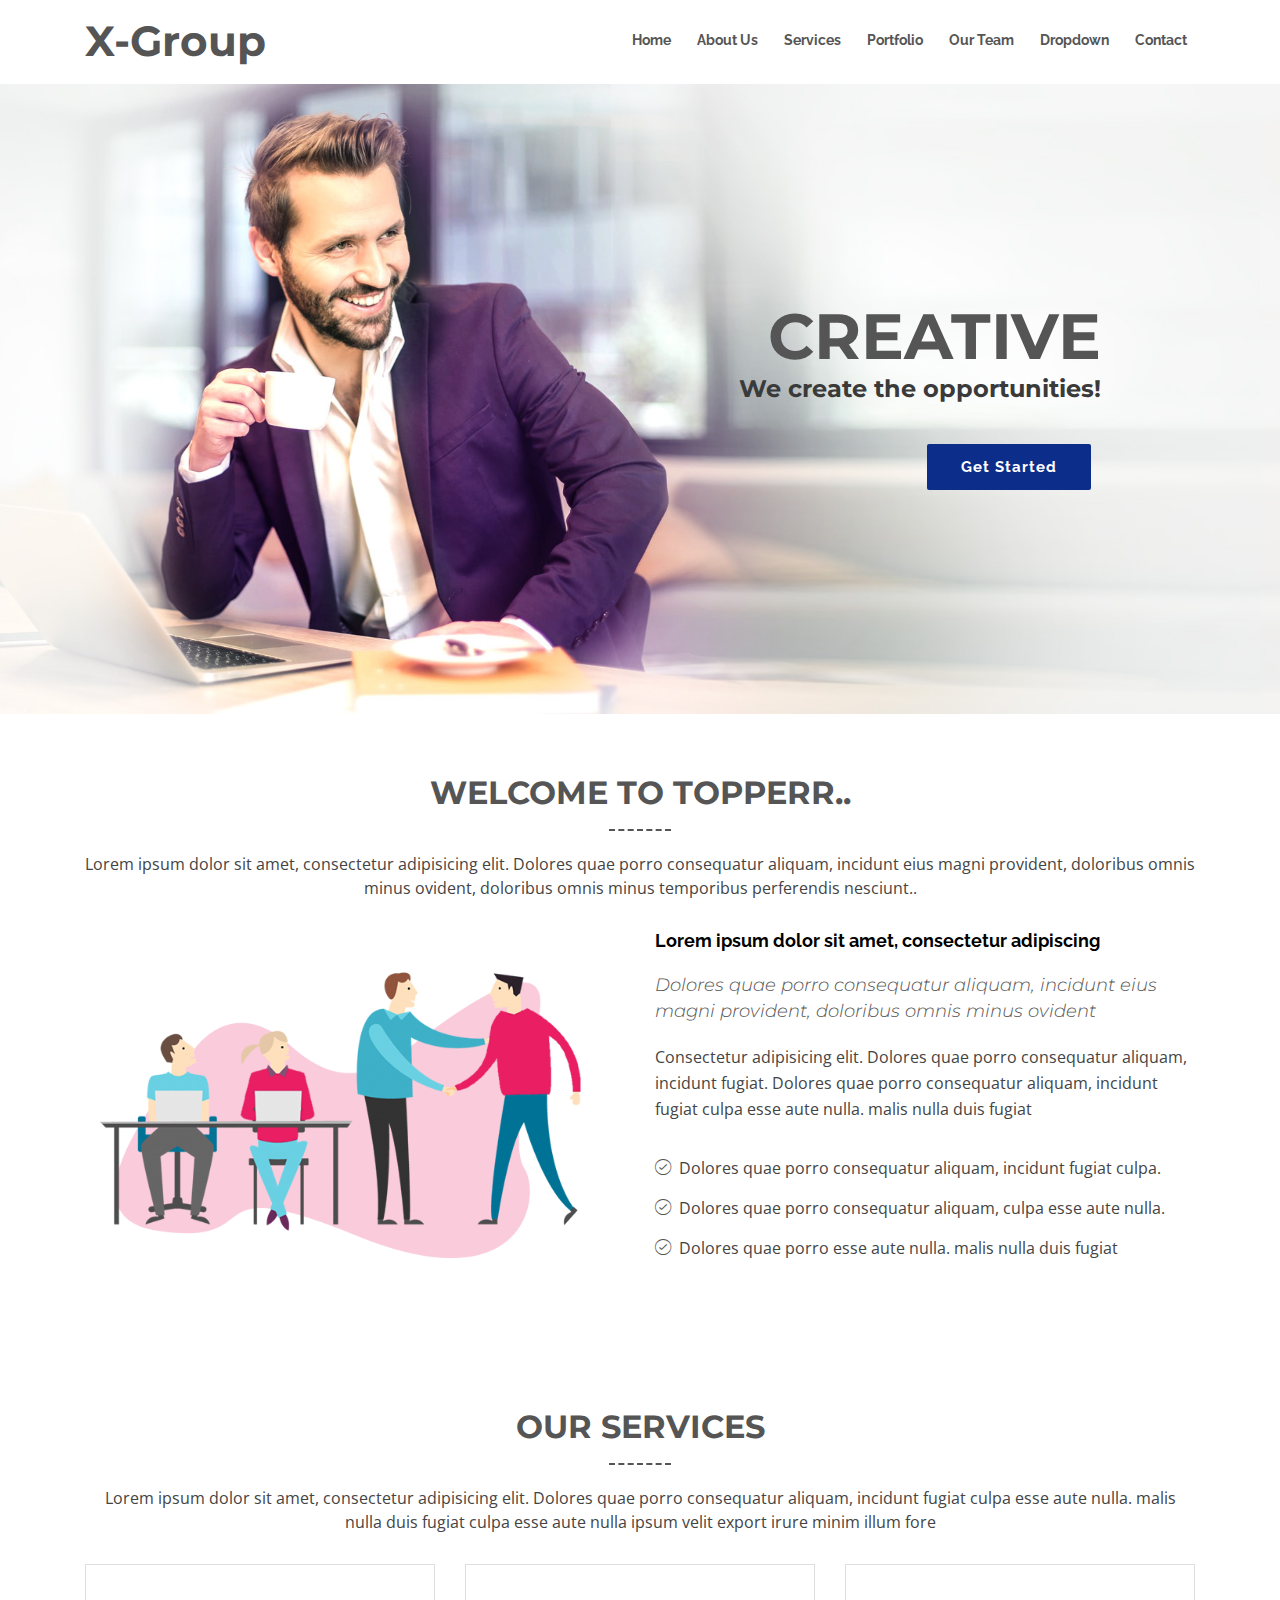
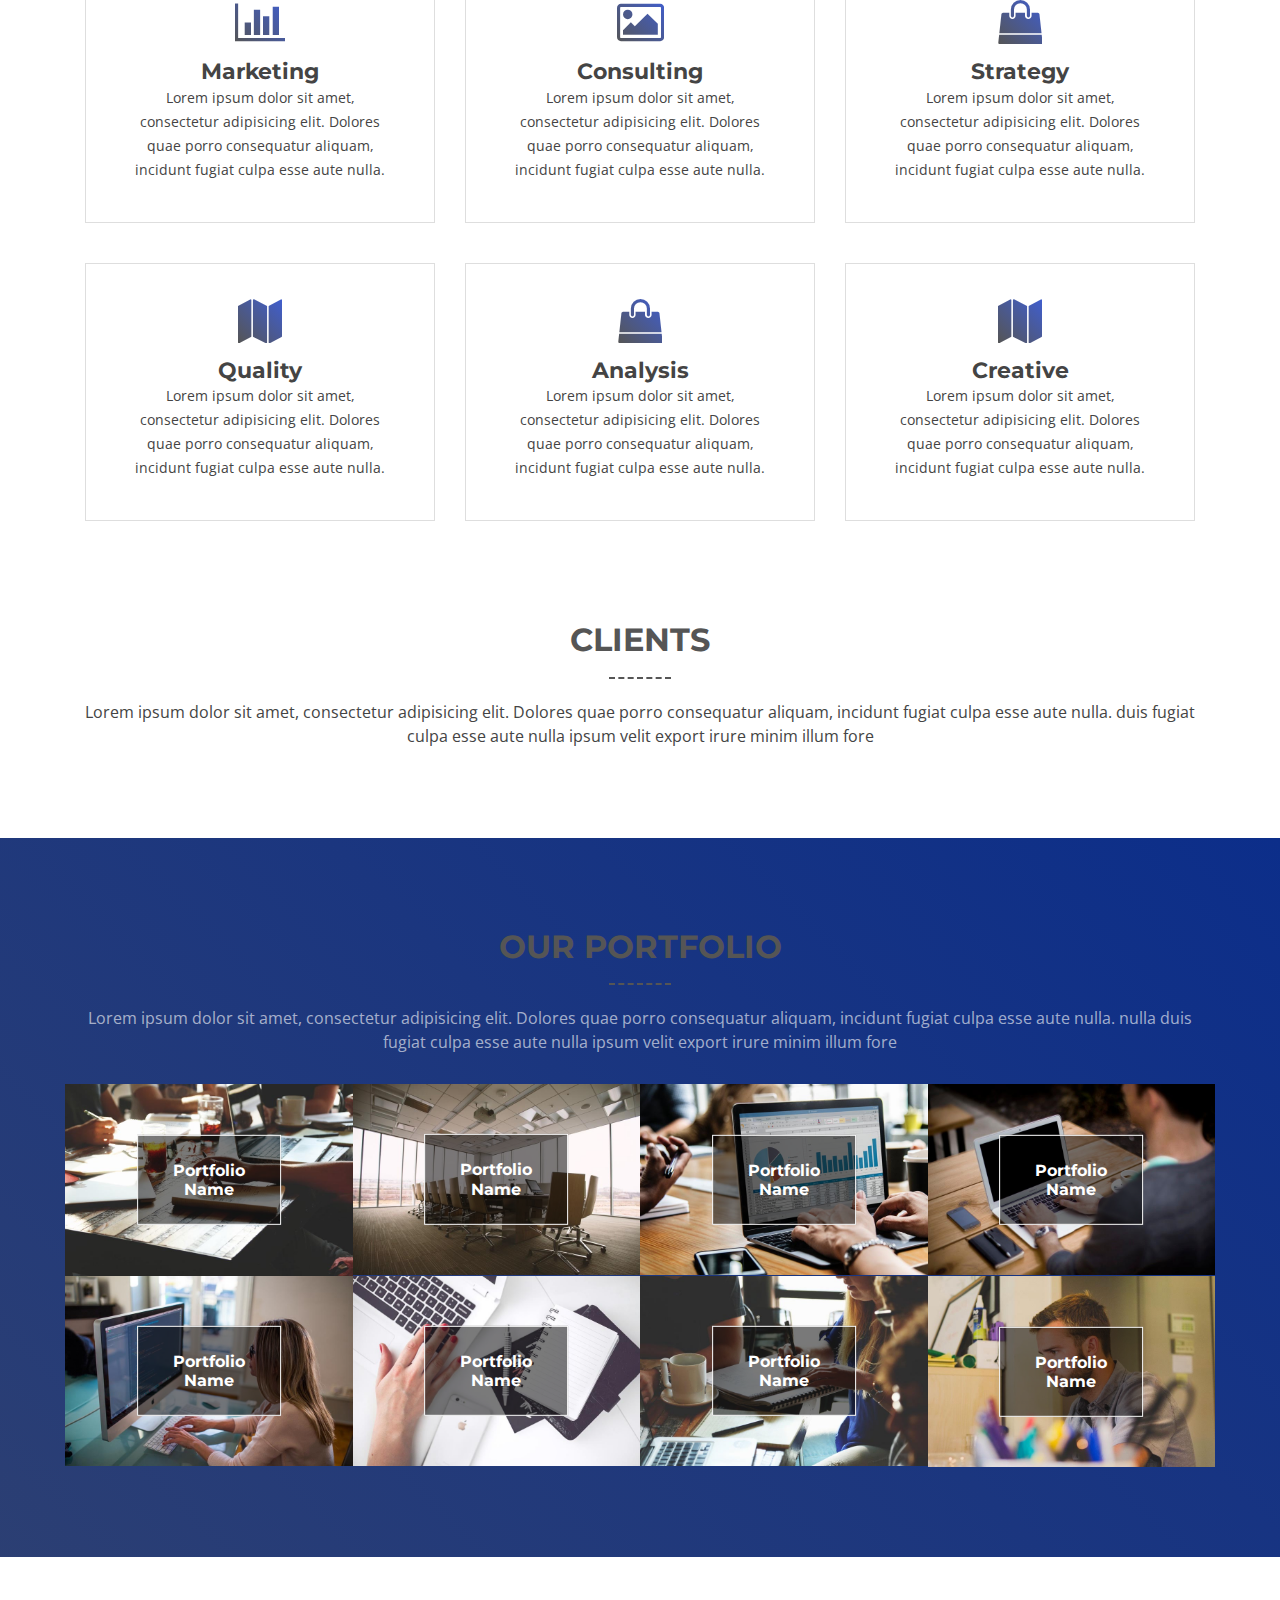
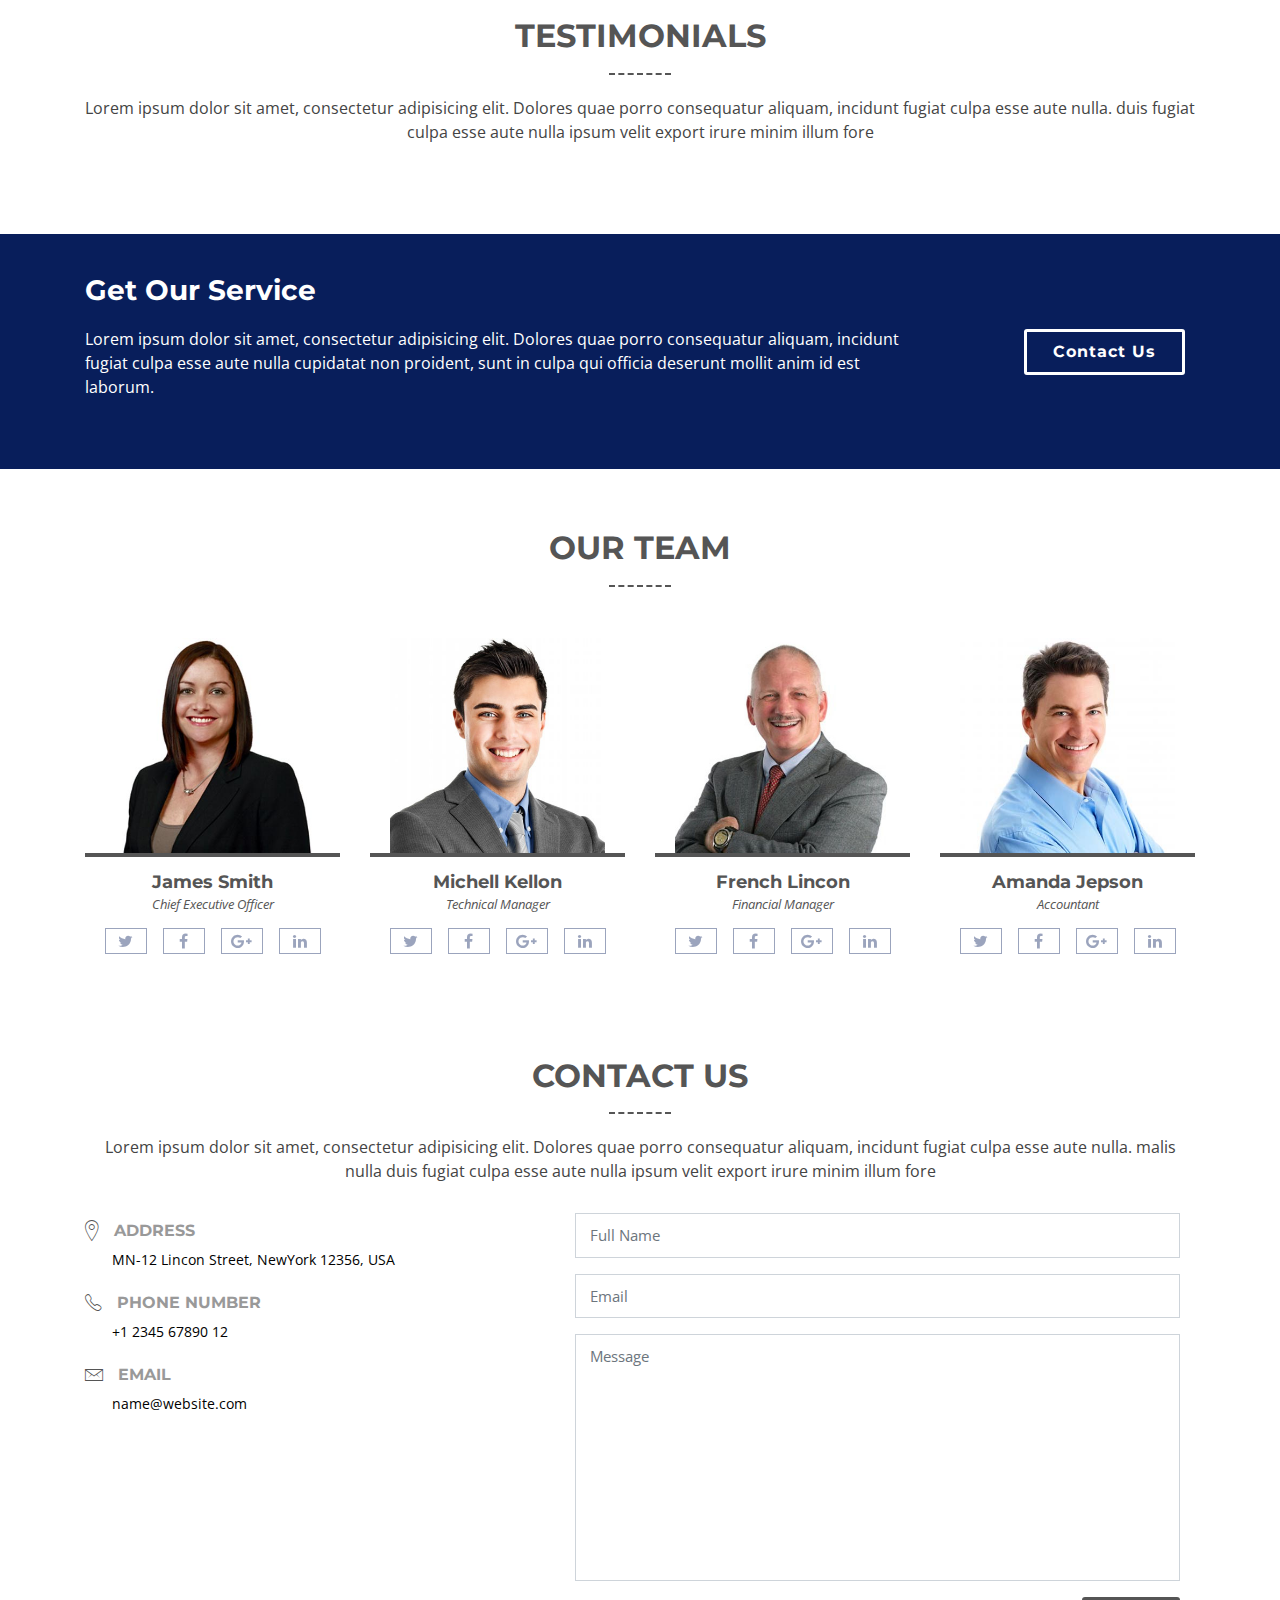
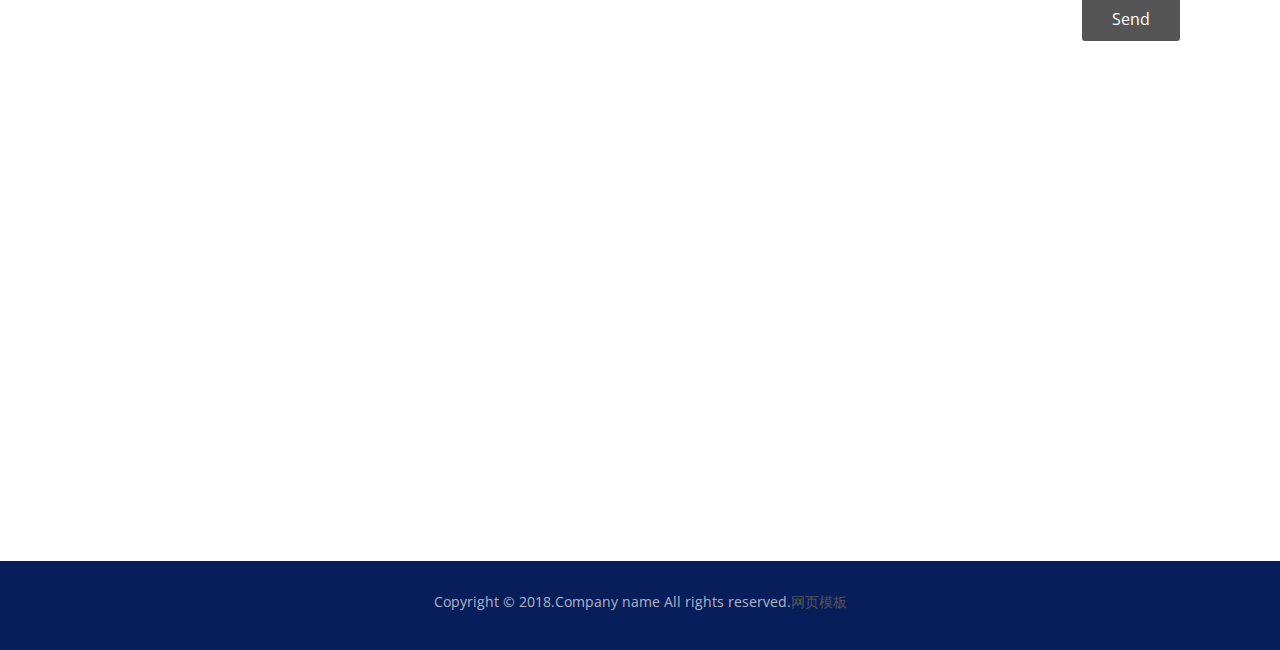
<file: html/index.html>
<!DOCTYPE html>
<html lang="en">
<head>
  <meta charset="utf-8">
  <title>Home</title>
  <meta content="width=device-width, initial-scale=1.0" name="viewport">
  <meta content="" name="keywords">
  <meta content="" name="description">
  <meta content="Author" name="WebThemez">
  <!-- Favicons -->
  <link href="img/favicon.png" rel="icon">
  <link href="img/apple-touch-icon.png" rel="apple-touch-icon">

  <!-- Google Fonts -->
  <link href="https://fonts.googleapis.com/css?family=Open+Sans:300,300i,400,400i,700,700i|Raleway:300,400,500,700,800|Montserrat:300,400,700" rel="stylesheet">

  <!-- Bootstrap CSS File -->
  <link href="lib/bootstrap/css/bootstrap.min.css" rel="stylesheet">

  <!-- Libraries CSS Files -->
  <link href="lib/font-awesome/css/font-awesome.min.css" rel="stylesheet">
  <link href="lib/animate/animate.min.css" rel="stylesheet">
  <link href="lib/ionicons/css/ionicons.min.css" rel="stylesheet">
  <link href="lib/owlcarousel/assets/owl.carousel.min.css" rel="stylesheet">
  <link href="lib/magnific-popup/magnific-popup.css" rel="stylesheet">
  <link href="lib/ionicons/css/ionicons.min.css" rel="stylesheet">

  <!-- Main Stylesheet File -->
  <link href="css/index.css" rel="stylesheet"> 
</head>

<body id="body">

 
  <!--==========================
    Header
  ============================-->
  <header id="header">
    <div class="container">

      <div id="logo" class="pull-left">
        <h1><a href="#body" class="scrollto"><span>X-Group</span></a></h1> 
        <!-- <a href="#body"><img src="img/logo.png" alt="" title="" /></a>-->
      </div>

      <nav id="nav-menu-container">
        <ul class="nav-menu">
          <li class="menu-active"><a href="#body">Home</a></li>
          <li><a href="#about">About Us</a></li>
          <li><a href="#services">Services</a></li>
          <li><a href="#portfolio">Portfolio</a></li>
          <li><a href="#team">Our Team</a></li>
          <li class="menu-has-children"><a href="">Dropdown</a>
            <ul>
              <li><a href="#">Link Item 1</a></li>
              <li><a href="#">Link Item 3</a></li>
              <li><a href="#">Link Item 4</a></li>
              <li><a href="#">Link Item 5</a></li>
            </ul>
          </li>
          <li><a href="#contact">Contact</a></li>
        </ul>
      </nav><!-- #nav-menu-container -->
    </div>
  </header><!-- #header -->

  <!--==========================
    Intro Section
  ============================-->
  <section id="intro">

    <div class="intro-content">
      <h2><span>Creative</span><br>We create the opportunities!</h2>
      <div>
        <a href="#about" class="btn-get-started scrollto">Get Started</a> 
      </div>
    </div>
    <div class="item" style="background-image: url('img/intro-carousel/1.jpg');"></div>  
  </section><!-- #intro -->

  <main id="main">

    <!--==========================
      About Section
    ============================-->
    <section id="about" class="wow fadeInUp">
      <div class="container">
	    <div class="section-header">
          <h2>Welcome to Topperr..</h2>
          <p>Lorem ipsum dolor sit amet, consectetur adipisicing elit. Dolores quae porro consequatur aliquam, incidunt eius magni provident, doloribus omnis minus ovident, doloribus omnis minus temporibus perferendis nesciunt..</p>
        </div>
        <div class="row">
          <div class="col-lg-6 about-img">
            <img src="img/about-img.png" alt="">
          </div>

          <div class="col-lg-6 content">
            <h2>Lorem ipsum dolor sit amet, consectetur adipiscing</h2>
            <h3>Dolores quae porro consequatur aliquam, incidunt eius magni provident, doloribus omnis minus ovident</h3>
			<p>Consectetur adipisicing elit. Dolores quae porro consequatur aliquam, incidunt fugiat. Dolores quae porro consequatur aliquam, incidunt fugiat culpa esse aute nulla. malis nulla duis fugiat</p>
            <ul>
              <li><i class="icon ion-ios-checkmark-outline"></i> Dolores quae porro consequatur aliquam, incidunt fugiat culpa.</li>
              <li><i class="icon ion-ios-checkmark-outline"></i> Dolores quae porro consequatur aliquam, culpa esse aute nulla.</li>
              <li><i class="icon ion-ios-checkmark-outline"></i> Dolores quae porro esse aute nulla. malis nulla duis fugiat</li>
            </ul> 
          </div>
        </div>

      </div>
    </section><!-- #about -->

    <!--==========================
      Services Section
    ============================-->
    <section id="services">
      <div class="container">
        <div class="section-header">
          <h2>Our Services</h2>
          <p>Lorem ipsum dolor sit amet, consectetur adipisicing elit. Dolores quae porro consequatur aliquam, incidunt fugiat culpa esse aute nulla. malis nulla duis fugiat culpa esse aute nulla ipsum velit export irure minim illum fore</p>
        </div>

        <div class="row">

          <div class="col-lg-4">
            <div class="box wow fadeInLeft">
              <div class="icon"><i class="fa fa-bar-chart"></i></div>
              <h4 class="title"><a href="">Marketing</a></h4>
              <p class="description">Lorem ipsum dolor sit amet, consectetur adipisicing elit. Dolores quae porro consequatur aliquam, incidunt fugiat culpa esse aute nulla.</p>
            </div>
          </div>

          <div class="col-lg-4">
            <div class="box wow fadeInRight">
              <div class="icon"><i class="fa fa-picture-o"></i></div>
              <h4 class="title"><a href="">Consulting</a></h4>
              <p class="description">Lorem ipsum dolor sit amet, consectetur adipisicing elit. Dolores quae porro consequatur aliquam, incidunt fugiat culpa esse aute nulla.</p>
            </div>
          </div>

          <div class="col-lg-4">
            <div class="box wow fadeInLeft" data-wow-delay="0.2s">
              <div class="icon"><i class="fa fa-shopping-bag"></i></div>
              <h4 class="title"><a href="">Strategy</a></h4>
              <p class="description">Lorem ipsum dolor sit amet, consectetur adipisicing elit. Dolores quae porro consequatur aliquam, incidunt fugiat culpa esse aute nulla.</p>
            </div>
          </div>

          <div class="col-lg-4">
            <div class="box wow fadeInRight" data-wow-delay="0.2s">
              <div class="icon"><i class="fa fa-map"></i></div>
              <h4 class="title"><a href="">Quality</a></h4>
              <p class="description">Lorem ipsum dolor sit amet, consectetur adipisicing elit. Dolores quae porro consequatur aliquam, incidunt fugiat culpa esse aute nulla.</p>
            </div>
          </div>

          <div class="col-lg-4">
            <div class="box wow fadeInLeft" data-wow-delay="0.2s">
              <div class="icon"><i class="fa fa-shopping-bag"></i></div>
              <h4 class="title"><a href="">Analysis</a></h4>
              <p class="description">Lorem ipsum dolor sit amet, consectetur adipisicing elit. Dolores quae porro consequatur aliquam, incidunt fugiat culpa esse aute nulla.</p>
            </div>
          </div>

          <div class="col-lg-4">
            <div class="box wow fadeInRight" data-wow-delay="0.2s">
              <div class="icon"><i class="fa fa-map"></i></div>
              <h4 class="title"><a href="">Creative</a></h4>
              <p class="description">Lorem ipsum dolor sit amet, consectetur adipisicing elit. Dolores quae porro consequatur aliquam, incidunt fugiat culpa esse aute nulla.</p>
            </div>
          </div>
        </div>

      </div>
    </section><!-- #services -->

    <!--==========================
      Clients Section
    ============================-->
    <section id="clients" class="wow fadeInUp">
      <div class="container">
        <div class="section-header">
          <h2>Clients</h2>
          <p>Lorem ipsum dolor sit amet, consectetur adipisicing elit. Dolores quae porro consequatur aliquam, incidunt fugiat culpa esse aute nulla. duis fugiat culpa esse aute nulla ipsum velit export irure minim illum fore</p>
        </div>

        <div class="owl-carousel clients-carousel">
          <img src="img/clients/client-1.png" alt="">
          <img src="img/clients/client-2.png" alt="">
          <img src="img/clients/client-3.png" alt="">
          <img src="img/clients/client-4.png" alt="">
          <img src="img/clients/client-5.png" alt="">
          <img src="img/clients/client-6.png" alt="">
        </div>

      </div>
    </section><!-- #clients -->

    <!--==========================
      Our Portfolio Section
    ============================-->
    <section id="portfolio" class="wow fadeInUp">
      <div class="container">
        <div class="section-header">
          <h2>Our Portfolio</h2>
          <p>Lorem ipsum dolor sit amet, consectetur adipisicing elit. Dolores quae porro consequatur aliquam, incidunt fugiat culpa esse aute nulla. nulla duis fugiat culpa esse aute nulla ipsum velit export irure minim illum fore</p>
        </div>
      </div>

      <div class="container-fluid">
        <div class="row no-gutters">

          <div class="col-lg-3 col-md-4">
            <div class="portfolio-item wow fadeInUp">
              <a href="img/portfolio/1.jpg" class="portfolio-popup">
                <img src="img/portfolio/1.jpg" alt="">
                <div class="portfolio-overlay">
                  <div class="portfolio-info"><h2 class="wow fadeInUp">Portfolio Name</h2></div>
                </div>
              </a>
            </div>
          </div>

          <div class="col-lg-3 col-md-4">
            <div class="portfolio-item wow fadeInUp">
              <a href="img/portfolio/2.jpg" class="portfolio-popup">
                <img src="img/portfolio/2.jpg" alt="">
                <div class="portfolio-overlay">
                  <div class="portfolio-info"><h2 class="wow fadeInUp">Portfolio Name</h2></div>
                </div>
              </a>
            </div>
          </div>

          <div class="col-lg-3 col-md-4">
            <div class="portfolio-item wow fadeInUp">
              <a href="img/portfolio/3.jpg" class="portfolio-popup">
                <img src="img/portfolio/3.jpg" alt="">
                <div class="portfolio-overlay">
                  <div class="portfolio-info"><h2 class="wow fadeInUp">Portfolio Name</h2></div>
                </div>
              </a>
            </div>
          </div>

          <div class="col-lg-3 col-md-4">
            <div class="portfolio-item wow fadeInUp">
              <a href="img/portfolio/4.jpg" class="portfolio-popup">
                <img src="img/portfolio/4.jpg" alt="">
                <div class="portfolio-overlay">
                  <div class="portfolio-info"><h2 class="wow fadeInUp">Portfolio Name</h2></div>
                </div>
              </a>
            </div>
          </div>

          <div class="col-lg-3 col-md-4">
            <div class="portfolio-item wow fadeInUp">
              <a href="img/portfolio/5.jpg" class="portfolio-popup">
                <img src="img/portfolio/5.jpg" alt="">
                <div class="portfolio-overlay">
                  <div class="portfolio-info"><h2 class="wow fadeInUp">Portfolio Name</h2></div>
                </div>
              </a>
            </div>
          </div>

          <div class="col-lg-3 col-md-4">
            <div class="portfolio-item wow fadeInUp">
              <a href="img/portfolio/6.jpg" class="portfolio-popup">
                <img src="img/portfolio/6.jpg" alt="">
                <div class="portfolio-overlay">
                  <div class="portfolio-info"><h2 class="wow fadeInUp">Portfolio Name </h2></div>
                </div>
              </a>
            </div>
          </div>

          <div class="col-lg-3 col-md-4">
            <div class="portfolio-item wow fadeInUp">
              <a href="img/portfolio/7.jpg" class="portfolio-popup">
                <img src="img/portfolio/7.jpg" alt="">
                <div class="portfolio-overlay">
                  <div class="portfolio-info"><h2 class="wow fadeInUp">Portfolio Name </h2></div>
                </div>
              </a>
            </div>
          </div>

          <div class="col-lg-3 col-md-4">
            <div class="portfolio-item wow fadeInUp">
              <a href="img/portfolio/8.jpg" class="portfolio-popup">
                <img src="img/portfolio/8.jpg" alt="">
                <div class="portfolio-overlay">
                  <div class="portfolio-info"><h2 class="wow fadeInUp">Portfolio Name</h2></div>
                </div>
              </a>
            </div>
          </div>

        </div>

      </div>
    </section><!-- #portfolio -->

    <!--==========================
      Testimonials Section
    ============================-->
    <section id="testimonials" class="wow fadeInUp">
      <div class="container">
        <div class="section-header">
          <h2>Testimonials</h2>
          <p>Lorem ipsum dolor sit amet, consectetur adipisicing elit. Dolores quae porro consequatur aliquam, incidunt fugiat culpa esse aute nulla. duis fugiat culpa esse aute nulla ipsum velit export irure minim illum fore</p>
        </div>
        <div class="owl-carousel testimonials-carousel">

            <div class="testimonial-item">
              <p>Dolores quae porro consequatur aliquam, incidunt fugiat culpa esse aute nulla. duis fugiat culpa esse aute nulla ipsum velit export irure minim illum fore
                
              </p> 
              <h3>Mrio James</h3>
              <h4>CEO &amp; Founder</h4>
            </div>

            <div class="testimonial-item">
              <p>
                Dolores quae porro consequatur aliquam, incidunt fugiat culpa esse aute nulla. duis fugiat culpa esse aute nulla ipsum velit export irure minim illum fore
                
              </p> 
              <h3>Finton Gofnes</h3>
              <h4>CTO</h4>
            </div>

            <div class="testimonial-item">
              <p>
                Dolores quae porro consequatur aliquam, incidunt fugiat culpa esse aute nulla. duis fugiat culpa esse aute nulla ipsum velit export irure minim illum fore
                
              </p> 
              <h3>Marcus Kell</h3>
              <h4>Marketing</h4>
            </div>

            <div class="testimonial-item">
              <p>
                Dolores quae porro consequatur aliquam, incidunt fugiat culpa esse aute nulla. duis fugiat culpa esse aute nulla ipsum velit export irure minim illum fore
                
              </p> 
              <h3>Williams Belly</h3>
              <h4>Accounts</h4>
            </div>

            <div class="testimonial-item">
              <p>
                Dolores quae porro consequatur aliquam, incidunt fugiat culpa esse aute nulla. duis fugiat culpa esse aute nulla ipsum velit export irure minim illum fore
                
              </p> 
              <h3>Larry Hanson</h3>
              <h4>Investor</h4>
            </div>

        </div>

      </div>
    </section><!-- #testimonials -->

    <!--==========================
      Call To Action Section
    ============================-->
    <section id="call-to-action" class="wow fadeInUp">
      <div class="container">
        <div class="row">
          <div class="col-lg-9 text-center text-lg-left">
            <h3 class="cta-title">Get Our Service</h3>
            <p class="cta-text">Lorem ipsum dolor sit amet, consectetur adipisicing elit. Dolores quae porro consequatur aliquam, incidunt fugiat culpa esse aute nulla cupidatat non proident, sunt in culpa qui officia deserunt mollit anim id est laborum.</p>
          </div>
          <div class="col-lg-3 cta-btn-container text-center">
            <a class="cta-btn align-middle" href="#contact">Contact Us</a>
          </div>
        </div>

      </div>
    </section><!-- #call-to-action -->

    <!--==========================
      Our Team Section
    ============================-->
    <section id="team" class="wow fadeInUp">
      <div class="container">
        <div class="section-header">
          <h2>Our Team</h2>
        </div>
        <div class="row">
          <div class="col-lg-3 col-md-6">
            <div class="member">
              <div class="pic"><img src="img/team1.jpg" alt=""></div>
              <div class="details">
                <h4>James Smith</h4>
                <span>Chief Executive Officer</span>
                <div class="social">
                  <a href=""><i class="fa fa-twitter"></i></a>
                  <a href=""><i class="fa fa-facebook"></i></a>
                  <a href=""><i class="fa fa-google-plus"></i></a>
                  <a href=""><i class="fa fa-linkedin"></i></a>
                </div>
              </div>
            </div>
          </div>

          <div class="col-lg-3 col-md-6">
            <div class="member">
              <div class="pic"><img src="img/team2.jpg" alt=""></div>
              <div class="details">
                <h4>Michell Kellon</h4>
                <span>Technical Manager</span>
                <div class="social">
                  <a href=""><i class="fa fa-twitter"></i></a>
                  <a href=""><i class="fa fa-facebook"></i></a>
                  <a href=""><i class="fa fa-google-plus"></i></a>
                  <a href=""><i class="fa fa-linkedin"></i></a>
                </div>
              </div>
            </div>
          </div>

          <div class="col-lg-3 col-md-6">
            <div class="member">
              <div class="pic"><img src="img/team3.jpg" alt=""></div>
              <div class="details">
                <h4>French Lincon</h4>
                <span>Financial Manager</span>
                <div class="social">
                  <a href=""><i class="fa fa-twitter"></i></a>
                  <a href=""><i class="fa fa-facebook"></i></a>
                  <a href=""><i class="fa fa-google-plus"></i></a>
                  <a href=""><i class="fa fa-linkedin"></i></a>
                </div>
              </div>
            </div>
          </div>

          <div class="col-lg-3 col-md-6">
            <div class="member">
              <div class="pic"><img src="img/team4.jpg" alt=""></div>
              <div class="details">
                <h4>Amanda Jepson</h4>
                <span>Accountant</span>
                <div class="social">
                  <a href=""><i class="fa fa-twitter"></i></a>
                  <a href=""><i class="fa fa-facebook"></i></a>
                  <a href=""><i class="fa fa-google-plus"></i></a>
                  <a href=""><i class="fa fa-linkedin"></i></a>
                </div>
              </div>
            </div>
          </div>
        </div>

      </div>
    </section><!-- #team -->

    <!--==========================
      Contact Section
    ============================-->
    <section id="contact" class="wow fadeInUp">
      <div class="container">
        <div class="section-header">
          <h2>Contact Us</h2>
          <p>Lorem ipsum dolor sit amet, consectetur adipisicing elit. Dolores quae porro consequatur aliquam, incidunt fugiat culpa esse aute nulla. malis nulla duis fugiat culpa esse aute nulla ipsum velit export irure minim illum fore</p>
        </div>

        <div class="row contact-info">
         <div class="col-lg-5"> 
            <div class="contact-address">
              <i class="ion-ios-location-outline"></i>
              <h3>Address</h3>
              <address>MN-12 Lincon Street, NewYork 12356, USA</address>
            </div> 
            <div class="contact-phone">
              <i class="ion-ios-telephone-outline"></i>
              <h3>Phone Number</h3>
              <p><a href="tel:+155895548855">+1 2345 67890 12</a></p>
            </div> 
            <div class="contact-email">
              <i class="ion-ios-email-outline"></i>
              <h3>Email</h3>
              <p><a href="mailto:info@example.com">name@website.com</a></p>
            </div> 
		 </div>
		 <div class="col-lg-7">
		      <div class="container">
        <div class="form"> 
		  
		   <!-- Form itself -->
          <form name="sentMessage" class="well" id="contactForm"  novalidate> 
		 <div class="control-group">
                   <div class="form-group">
			<input type="text" class="form-control" 
			   	   placeholder="Full Name" id="name" required
			           data-validation-required-message="Please enter your name" />
			  <p class="help-block"></p>

		   </div>
	         </div> 	
                <div class="form-group">
                  <div class="controls">
			<input type="email" class="form-control" placeholder="Email" 
			   	            id="email" required
			   		   data-validation-required-message="Please enter your email" />
		</div>
	    </div> 	
			  
               <div class="form-group">
                 <div class="controls">
				 <textarea rows="10" cols="100" class="form-control" 
                       placeholder="Message" id="message" required
		       data-validation-required-message="Please enter your message" minlength="5" 
                       data-validation-minlength-message="Min 5 characters" 
                        maxlength="999" style="resize:none"></textarea>
		</div>
               </div> 		 
	     <div id="success"> </div> <!-- For success/fail messages -->
	    <button type="submit" class="btn btn-primary pull-right">Send</button><br />
          </form>
        </div>

      </div>
		 </div>
         

        </div>
      </div>

      <div class="container mb-4 map">
	  <iframe src="" width="100%" height="350" frameborder="0" style="border:0" allowfullscreen></iframe> 
      </div>
 
    </section><!-- #contact -->

  </main>

  <!--==========================
    Footer
  ============================-->
  <footer id="footer">
    <div class="container">
      <div class="copyright">Copyright &copy; 2018.Company name All rights reserved.<a target="_blank" href="http://sc.chinaz.com/moban/">&#x7F51;&#x9875;&#x6A21;&#x677F;</a></div>
      <div class="credits"></div>
    </div>
  </footer><!-- #footer -->

  <a href="#" class="back-to-top"><i class="fa fa-chevron-up"></i></a>

  <!-- JavaScript  -->
  <script src="lib/jquery/jquery.min.js"></script>
  <script src="lib/jquery/jquery-migrate.min.js"></script>
  <script src="lib/bootstrap/js/bootstrap.bundle.min.js"></script>
  <script src="lib/easing/easing.min.js"></script>
  <script src="lib/superfish/hoverIntent.js"></script>
  <script src="lib/superfish/superfish.min.js"></script>
  <script src="lib/wow/wow.min.js"></script>
  <script src="lib/owlcarousel/owl.carousel.min.js"></script>
  <script src="lib/magnific-popup/magnific-popup.min.js"></script>
  <script src="lib/sticky/sticky.js"></script> 
 
  <script src="js/main.js"></script>

</body>
</html>
</file>
<file: html/css/index.css>
/*--------------------------------------------------------------
# General
--------------------------------------------------------------*/
body {
  background: #fff;
  color: #444;
  font-family: "Open Sans", sans-serif;
}

a {
  color: #555555;
  transition: 0.5s;
}

a:hover, a:active, a:focus {
  color: #51d8af;
  outline: none;
  text-decoration: none;
}

p {
  padding: 0;
  margin: 0 0 30px 0;
}

h1, h2, h3, h4, h5, h6 {
  font-family: "Montserrat", sans-serif;
  font-weight: 400;
  margin: 0 0 20px 0;
  padding: 0;
}

/* Back to top button */
.back-to-top {
  position: fixed;
  display: none;
  background: #555555;
  color: #fff;
  padding: 6px 12px 9px 12px;
  font-size: 16px;
  border-radius: 2px;
  right: 15px;
  bottom: 15px;
  transition: background 0.5s;
}

@media (max-width: 768px) {
  .back-to-top {
    bottom: 15px;
  }
}

.back-to-top:focus {
  background: #555555;
  color: #fff;
  outline: none;
}

.back-to-top:hover {
  background: #0c2e8a;
  color: #fff;
}

/*--------------------------------------------------------------
# Top Bar
--------------------------------------------------------------*/
#topbar {
  background: linear-gradient(45deg, #555555 -132%, #0c2e8a 100%);
  padding: 10px 0;
  border-bottom: 1px solid #eee;
  font-size: 14px;
}

#topbar .contact-info a {
  line-height: 1;
  color: #acacac;
}

#topbar .contact-info a:hover {
  color: #555555;
}

#topbar .contact-info i {
  color: #555555;
  padding: 4px;
}
.contact-info.float-left {
    color: #acacac;
}
#topbar .contact-info .fa-phone {
  padding-left: 20px;
  margin-left: 20px;
  border-left: 1px solid #e9e9e947;
}

#topbar .social-links a {
  color: #555555;
  padding: 4px 12px;
  display: inline-block;
  line-height: 1px;
  border-left: 1px solid #e9e9e924;
}

#topbar .social-links a:hover {
  color: #555555;
}

#topbar .social-links a:first-child {
  border-left: 0;
}

/*--------------------------------------------------------------
# Header
--------------------------------------------------------------*/
#header {
  padding: 20px 0;
  height: 84px;
  transition: all 0.5s;
  z-index: 997;
  background: #fff;
  box-shadow: 0px 6px 9px 0px rgba(0, 0, 0, 0.06);
}

#header #logo h1 {
  font-size: 42px;
  margin: 0;
  padding: 0;
  line-height: 1;
  font-family: "Montserrat", sans-serif;
  font-weight: 700;
}

#header #logo h1 a {
  color: #555555;
  line-height: 1;
  display: inline-block;
}

#header #logo h1 a span {
  color: #555555;
}

#header #logo img {
  padding: 0;
  margin: 0;
}

@media (max-width: 768px) {
  #header {
    padding: 20px 0;
    height: 74px;
  }
  #header #logo h1 {
    font-size: 34px;
  }
  #header #logo img {
    max-height: 40px;
  }
}

/*--------------------------------------------------------------
# Intro Section
--------------------------------------------------------------*/
#intro {
  width: 100%;
  height: 70vh;
  position: relative;
  background: url("../img/intro-carousel/1.jpg") no-repeat;
  background-size: cover;
}

#intro .intro-content {
  position: absolute;
  bottom: 0;
  top: 0;
  left: 0;
  right: 14%;
  z-index: 10;
  display: flex;
  justify-content: center;
  flex-direction: column;
  text-align: right;
}

#intro .intro-content h2 {
  color: #3a3a3a;
  margin-bottom: 30px;
  font-size: 24px;
  font-weight: 700;
  text-align: right;
}

#intro .intro-content h2 span {
  color: #555555;
  text-align: right;
  font-size: 64px;
  text-transform: uppercase;
}

@media (max-width: 767px) {
  #intro .intro-content h2 {
    font-size: 22px;
    background: #ffffffa3;
    padding: 15px;
  }
}

#intro .intro-content .btn-get-started, #intro .intro-content .btn-projects {
  font-family: "Raleway", sans-serif;
  font-size: 15px;
  font-weight: bold;
  letter-spacing: 1px;
  display: inline-block;
  padding: 10px 32px;
  border-radius: 2px;
  transition: 0.5s;
  margin: 10px;
  color: #fff;
}

#intro .intro-content .btn-get-started {
  background: #0c2e8a;
  border: 2px solid #0c2e8a;
}

#intro .intro-content .btn-get-started:hover {
  background: none;
  color: #0c2e8a;
}

#intro .intro-content .btn-projects {
  background: #555555;
  border: 2px solid #555555;
}

#intro .intro-content .btn-projects:hover {
  background: none;
  color: #555555;
}

#intro #intro-carousel {
  z-index: 8;
}

#intro #intro-carousel::before {
  content: '';
  background-color: rgba(255, 255, 255, 0.7);
  position: absolute;
  height: 100%;
  width: 100%;
  top: 0;
  right: 0;
  left: 0;
  bottom: 0;
  z-index: 7;
}

#intro #intro-carousel .item {
  width: 100%;
  height: 60vh;
  background-size: cover;
  background-position: center;
  background-repeat: no-repeat;
  -webkit-transition-property: opacity;
  transition-property: opacity;
}

/*--------------------------------------------------------------
# Navigation Menu
--------------------------------------------------------------*/
/* Nav Menu Essentials */
.nav-menu, .nav-menu * {
  margin: 0;
  padding: 0;
  list-style: none;
}

.nav-menu ul {
  position: absolute;
  display: none;
  top: 100%;
  left: 0;
  z-index: 99;
}

.nav-menu li {
  position: relative;
  white-space: nowrap;
}

.nav-menu > li {
  float: left;
}

.nav-menu li:hover > ul,
.nav-menu li.sfHover > ul {
  display: block;
}

.nav-menu ul ul {
  top: 0;
  left: 100%;
}

.nav-menu ul li {
  min-width: 180px;
}

/* Nav Menu Arrows */
.sf-arrows .sf-with-ul {
  padding-right: 22px;
}

.sf-arrows .sf-with-ul:after {
  content: "\f107";
  position: absolute;
  right: 8px;
  font-family: FontAwesome;
  font-style: normal;
  font-weight: normal;
}

.sf-arrows ul .sf-with-ul:after {
  content: "\f105";
}

/* Nav Meu Container */
#nav-menu-container {
  float: right;
  margin: 0;
}

@media (max-width: 768px) {
  #nav-menu-container {
    display: none;
  }
}

/* Nav Meu Styling */
.nav-menu a {
  padding: 10px 8px;
  text-decoration: none;
  display: inline-block;
  color: #555;
  font-family: "Raleway", sans-serif;
  font-weight: 700;
  font-size: 14px;
  outline: none;
}

.nav-menu li:hover > a, .nav-menu > .menu-active > a {
  color: #555555;
}

.nav-menu > li {
  margin-left: 10px;
}

.nav-menu ul {
  margin: 4px 0 0 0;
  padding: 10px;
  box-shadow: 0px 0px 30px rgba(127, 137, 161, 0.25);
  background: #fff;
}

.nav-menu ul li {
  transition: 0.3s;
}

.nav-menu ul li a {
  padding: 10px;
  color: #333;
  transition: 0.3s;
  display: block;
  font-size: 13px;
  text-transform: none;
}

.nav-menu ul li:hover > a {
  color: #555555;
}

.nav-menu ul ul {
  margin: 0;
}

/* Mobile Nav Toggle */
#mobile-nav-toggle {
  position: fixed;
  right: 0;
  top: 0;
  z-index: 999;
  margin: 20px 20px 0 0;
  border: 0;
  background: none;
  font-size: 24px;
  display: none;
  transition: all 0.4s;
  outline: none;
  cursor: pointer;
}

#mobile-nav-toggle i {
  color: #555;
}

@media (max-width: 768px) {
  #mobile-nav-toggle {
    display: inline;
  }
}

/* Mobile Nav Styling */
#mobile-nav {
  position: fixed;
  top: 0;
  padding-top: 18px;
  bottom: 0;
  z-index: 998;
  background: #0c2e8a;
  left: -260px;
  width: 260px;
  overflow-y: auto;
  transition: 0.4s;
  background: linear-gradient(45deg, #555555 -200%, #0c2e8a 100%);
}

#mobile-nav ul {
  padding: 0;
  margin: 0;
  list-style: none;
}

#mobile-nav ul li {
  position: relative;
}

#mobile-nav ul li a {
  color: #fffc;
  font-size: 16px;
  overflow: hidden;
  padding: 10px 22px 10px 15px;
  position: relative;
  text-decoration: none;
  width: 100%;
  display: block;
  outline: none;
}

#mobile-nav ul li a:hover {
  color: #fff;
}

#mobile-nav ul li li {
  padding-left: 30px;
}

#mobile-nav ul .menu-has-children i {
  position: absolute;
  right: 0;
  z-index: 99;
  padding: 15px;
  cursor: pointer;
  color: #fff;
}

#mobile-nav ul .menu-has-children i.fa-chevron-up {
  color: #555555;
}

#mobile-nav ul .menu-item-active {
  color: #555555;
}

#mobile-body-overly {
  width: 100%;
  height: 100%;
  z-index: 997;
  top: 0;
  left: 0;
  position: fixed;
  background: rgba(13, 13, 13, 0.9);
  display: none;
}

/* Mobile Nav body classes */
body.mobile-nav-active {
  overflow: hidden;
}

body.mobile-nav-active #mobile-nav {
  left: 0;
}

body.mobile-nav-active #mobile-nav-toggle {
  color: #fff;
}

/*--------------------------------------------------------------
# Sections
--------------------------------------------------------------*/
/* Sections Header
--------------------------------*/
.section-header {
  margin-bottom: 30px;
}

.section-header h2 {
  font-size: 32px;
  color: #555555;
  text-transform: uppercase;
  font-weight: 700;
  position: relative;
  padding-bottom: 20px;
  /* display: inline-block; */
  text-align: center;
}

.section-header h2::before {
  content: '';
  position: absolute;
  display: block;
  width: 62px;
  height: 3px;
  bottom: 0;
  left: 0;
  border-top: #555555 dashed 2px;
  right: 0;
  text-align: center;
  margin: 0 auto;
}

.section-header p {
  padding: 0;
  margin: 0;
  text-align: center;
}

/* About Section
--------------------------------*/
#about {
  padding: 60px 0 60px 0;
}

#about .about-img {
  overflow: hidden;
}

#about .about-img img {
  margin-left: -15px;
  max-width: 100%;
}

@media (max-width: 768px) {
  #about .about-img {
    height: auto;
  }
  #about .about-img img {
    margin-left: 0;
    padding-bottom: 30px;
  }
}

#about .content h2 {
  color: #000000;
  font-weight: 700;
  font-size: 18px;
  font-family: "Raleway", sans-serif;
}

#about .content h3 {
  color: #555;
  font-weight: 300;
  font-size: 18px;
  line-height: 26px;
  font-style: italic;
}

#about .content p {
  line-height: 26px;
}

#about .content p:last-child {
  margin-bottom: 0;
}

#about .content i {
  font-size: 20px;
  padding-right: 4px;
  color: #555555;
}

#about .content ul {
  list-style: none;
  padding: 0;
}

#about .content ul li {
  padding-bottom: 10px;
}

/* Services Section
--------------------------------*/
#services {
  padding: 60px 0 0 0;
}

#services .box {
  padding: 40px;
  margin-bottom: 40px;
  background: #fff;
  transition: 0.4s;
  border: 1px solid #dedede;
}

#services .box:hover {
  box-shadow: 0px 0px 30px rgba(73, 78, 92, 0.15);
  transform: translateY(-10px);
  -webkit-transform: translateY(-10px);
  -moz-transform: translateY(-10px);
}

#services .box .icon {
  display: block;
  width: 100%;
  text-align: center;
  padding: 15px;
}

#services .box .icon i {
  color: #444;
  font-size: 44px;
  transition: 0.5s;
  line-height: 0;
  margin-top: 0px;
}

#services .box .icon i:before {
  background: #0c2e8a;
  background: linear-gradient(45deg, #555555 0%, #405ece 100%);
  background-clip: border-box;
  -webkit-background-clip: text;
  -webkit-text-fill-color: transparent;
}

#services .box h4 {
  margin-left: 100px;
  font-weight: 700;
  margin-bottom: 24px;
  font-size: 22px;
  display: block;
  width: 100%;
  text-align: center;
  float: left;
  margin: 0;
}

#services .box h4 a {
  color: #444;
}

#services .box p {
  font-size: 14px;
  line-height: 24px;
  text-align: center;
  display: block;
  margin: 0;
  padding-top: 15px;
}

@media (max-width: 767px) {
  #services .box .box {
    margin-bottom: 20px;
  }
  #services .box .icon {
    float: none;
    text-align: center;
    padding-bottom: 15px;
  }
  #services .box h4, #services .box p {
    margin-left: 0;
    text-align: center;
  }
}

/* Clients Section
--------------------------------*/
#clients {
  padding: 60px 0;
}

#clients img {
  max-width: 100%;
  opacity: 0.5;
  transition: 0.3s;
  padding: 15px 0;
}

#clients img:hover {
  opacity: 1;
}

#clients .owl-nav, #clients .owl-dots {
  margin-top: 5px;
  text-align: center;
}

#clients .owl-dot {
  display: inline-block;
  margin: 0 5px;
  width: 12px;
  height: 12px;
  border-radius: 50%;
  background-color: #ddd;
}

#clients .owl-dot.active {
  background-color: #555555;
}

/* Our Portfolio Section
--------------------------------*/
#portfolio {
  background: linear-gradient(45deg, #555555 -132%, #0c2e8a 100%);
  padding: 90px 50px;
  color: #ffffff9c;
}

#portfolio .portfolio-overlay {
  position: absolute;
  top: 0;
  right: 0;
  bottom: 0;
  left: 0;
  width: 100%;
  height: 100%;
  opacity: 1;
  -webkit-transition: all ease-in-out 0.4s;
  transition: all ease-in-out 0.4s;
}

#portfolio .portfolio-item {
  overflow: hidden;
  position: relative;
  padding: 0;
  vertical-align: middle;
  text-align: center;
}

#portfolio .portfolio-item h2 {
  color: #ffffff;
  font-size: 16px;
  margin: 0;
  text-transform: capitalize;
  font-weight: 700;
  background: #00000085;
  border: 1px solid #fff;
  padding: 25px;
  /* background: linear-gradient(45deg, #55555557 0%, #405ece91 100%); */
}

#portfolio .portfolio-item img {
  -webkit-transition: all ease-in-out 0.4s;
  transition: all ease-in-out 0.4s;
  width: 100%;
}

#portfolio .portfolio-item:hover img {
  -webkit-transform: scale(1.1);
  transform: scale(1.1);
}

#portfolio .portfolio-item:hover .portfolio-overlay {
  opacity: 1;
  background: rgba(0, 0, 0, 0.7);
}

#portfolio .portfolio-info {
  position: absolute;
  top: 50%;
  left: 50%;
  -webkit-transform: translate(-50%, -50%);
  transform: translate(-50%, -50%);
}

/* Testimonials Section
--------------------------------*/
#testimonials {
  padding: 60px 0;
}

#testimonials .testimonial-item {
  box-sizing: content-box;
  padding: 30px 30px 0 30px;
  margin: 30px 15px;
  text-align: center;
  min-height: 250px;
  /* box-shadow: 0px 2px 12px rgba(0, 0, 0, 0.08); */
}

@media (max-width: 767px) {
  #testimonials .testimonial-item {
    margin: 30px 10px;
  }
}

#testimonials .testimonial-item .testimonial-img {
  width: 90px;
  border-radius: 50%;
  border: 4px solid #fff;
  margin: 0 auto;
}

#testimonials .testimonial-item h3 {
  font-size: 18px;
  font-weight: bold;
  margin: 10px 0 5px 0;
  color: #111;
}

#testimonials .testimonial-item h4 {
  font-size: 14px;
  color: #999;
  margin: 0;
}

#testimonials .testimonial-item .quote-sign-left {
  margin-top: -15px;
  padding-right: 10px;
  display: inline-block;
  width: 37px;
}

#testimonials .testimonial-item .quote-sign-right {
  margin-bottom: -15px;
  padding-left: 10px;
  display: inline-block;
  max-width: 100%;
  width: 37px;
}

#testimonials .testimonial-item p {
  font-style: italic;
  margin: 0 auto 15px auto;
  background: #f1f1f1;
  width: 100%;
  border: 1px solid #dcdcdc;
  border-radius: 15px 15px 0 15px;
  padding: 22px 15px;
  font-size: 15px;
  color: #686868;
}

#testimonials .owl-nav, #testimonials .owl-dots {
  margin-top: 5px;
  text-align: center;
}

#testimonials .owl-dot {
  display: inline-block;
  margin: 0 5px;
  width: 12px;
  height: 12px;
  border-radius: 50%;
  background-color: #ddd;
}

#testimonials .owl-dot.active {
  background-color: #555555;
}
.map{
	margin: 80px auto 40px;
}
p.help-block,
p.help-block ul{
    float: left; 
    margin: 0;
    padding: 0;
}
p.help-block li {
    float: left; 
    margin: 10px 0 0 0;
    padding: 0;
    list-style:none;
    color:red;
}
/* Call To Action Section
--------------------------------*/
#call-to-action {
  background: #081e5b;
  background-size: cover;
  padding: 40px 0;
}

#call-to-action .cta-title {
  color: #fff;
  font-size: 28px;
  font-weight: 700;
}

#call-to-action .cta-text {
  color: #fff;
}

@media (min-width: 769px) {
  #call-to-action .cta-btn-container {
    display: flex;
    align-items: center;
    justify-content: flex-end;
  }
}

#call-to-action .cta-btn {
  font-family: "Montserrat", sans-serif;
  font-weight: 700;
  font-size: 16px;
  letter-spacing: 1px;
  display: inline-block;
  padding: 8px 26px;
  border-radius: 3px;
  transition: 0.5s;
  margin: 10px;
  border: 3px solid #fff;
  color: #fff;
}

#call-to-action .cta-btn:hover {
  background: #555555;
  border: 3px solid #555555;
}

/* Our Team Section
--------------------------------*/
#team {
  background: #fff;
  padding: 60px 0 0 0;
}

#team .member {
  text-align: center;
  margin-bottom: 20px;
}

#team .member .pic {
  overflow: hidden;
  text-align: center;
}

#team .member .pic img {
  max-width: 100%;
  border-bottom: 4px solid #555555;
  padding: 20px 20px 0;
}

#team .member .details {
  background: #fff;
  color: #555555;
  padding: 15px 0;
  border-radius: 0 0 3px 3px;
}

#team .member h4 {
  font-weight: 700;
  margin-bottom: 2px;
  font-size: 18px;
}

#team .member span {
  font-style: italic;
  display: block;
  font-size: 13px;
}

#team .member .social {
  margin-top: 5px;
  padding: 6px;
  text-align: center;
}

#team .member .social a {
  color: #081e5b;
  margin: 2px 6px;
  border: 1px solid #081e5b;
  width: 42px;
  display: inline-block;
  opacity: .4;
}
#team .member .social a:hover{
  color: #081e5b;
  margin: 2px 6px;
  border: 1px solid #081e5b;
  opacity: 1;
}
#team .member .social i {
  font-size: 16px;
  margin: 0 2px;
}

/* Contact Section
--------------------------------*/
#contact {
  padding: 60px 0;
}

#contact .contact-info {
  margin-bottom: 20px;
  text-align: center;
}

#contact .contact-info i {
  font-size: 24px;
  display: inline-block;
  margin-bottom: 0;
  color: #555555;
  float: left;
}

#contact .contact-info address, #contact .contact-info p {
  margin-bottom: 0;
  color: #000;
  display: block;
  float: left;
  width: 100%;
  margin-bottom: 15px;
  padding: 0;
  margin-top: 0;
  margin-left: 27px;
  font-size: 14px;
}

#contact .contact-info h3 {
  font-size: 16px;
  margin-bottom: 15px;
  font-weight: bold;
  text-transform: uppercase;
  color: #999;
  float: left;
  margin: 8px 15px;
}

#contact .contact-info a {
  color: #000;
}

#contact .contact-info a:hover {
  color: #555555;
}

#contact .contact-address, #contact .contact-phone, #contact .contact-email {
  margin-bottom: 20px;
}

@media (min-width: 768px) {
  #contact .contact-address, #contact .contact-phone, #contact .contact-email {
    padding: 0;
    text-align: left;
  }
}

@media (min-width: 768px) {
  #contact .contact-phone {
  }
}

#contact #google-map {
  height: 290px;
  margin-bottom: 20px;
}

@media (max-width: 576px) {
  #contact #google-map {
    margin-top: 20px;
  }
}

#contact .form #sendmessage {
  color: #555555;
  border: 1px solid #555555;
  display: none;
  text-align: center;
  padding: 15px;
  font-weight: 600;
  margin-bottom: 15px;
}

#contact .form #errormessage {
  color: red;
  display: none;
  border: 1px solid red;
  text-align: center;
  padding: 15px;
  font-weight: 600;
  margin-bottom: 15px;
}

#contact .form #sendmessage.show, #contact .form #errormessage.show, #contact .form .show {
  display: block;
}

#contact .form .validation {
  color: red;
  display: none;
  margin: 0 0 20px;
  font-weight: 400;
  font-size: 13px;
}

#contact .form input, #contact .form textarea {
  padding: 10px 14px;
  border-radius: 0;
  box-shadow: none;
  font-size: 15px;
}

#contact .form button[type="submit"] {
  background: #555555;
  border: 0;
  border-radius: 3px;
  padding: 10px 30px;
  color: #fff;
  transition: 0.4s;
  cursor: pointer;
}

#contact .form button[type="submit"]:hover {
  background: #081e5b;
}

/*--------------------------------------------------------------
# Footer
--------------------------------------------------------------*/
#footer {
  background: #081e5b;
  padding: 0 0 30px 0;
  font-size: 14px;
  color: #fff;
}

#footer .copyright {
  text-align: center;
  padding-top: 30px;
  color: #ffffffad;
}

#footer .credits {
  text-align: center;
  font-size: 13px;
  color: #ffffff85;
  margin-top: 8px;
}

#footer .credits a {
  color: #555555;
}
.owl-carousel .owl-item img {
    display: block;
    width: auto;
    height: 70px;
    margin: 0 auto;
}
</file>
